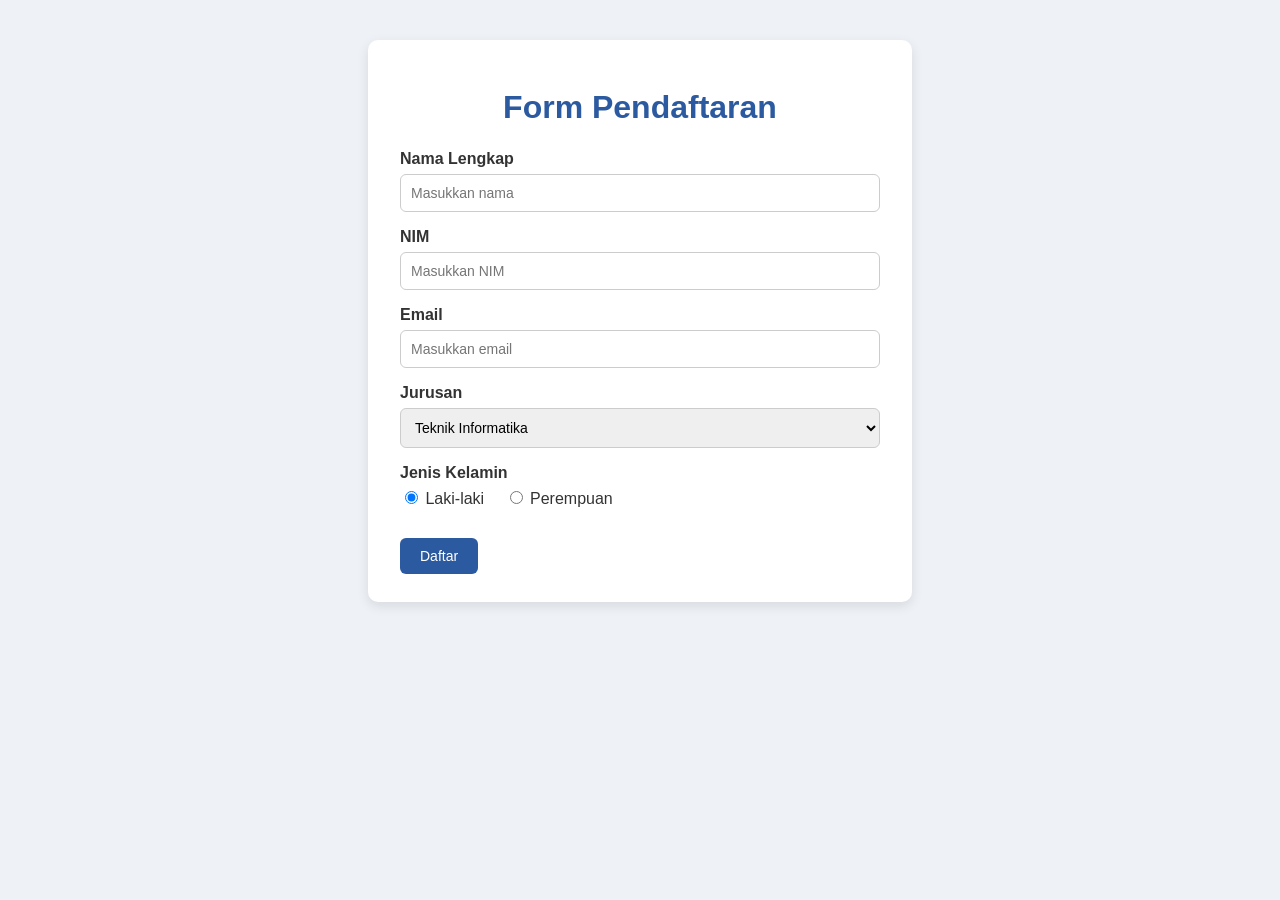
<file: index.html>
<!DOCTYPE html>
<html lang="id">
<head>
  <meta charset="UTF-8">
  <meta name="viewport" content="width=device-width, initial-scale=1.0">
  <title>Pendaftaran</title>
  <link rel="stylesheet" href="style.css">
</head>
<body>
  <div class="container">
    <h1>Form Pendaftaran</h1>

    <!-- method GET, data dilempar lewat query string ke detail.html -->
    <form action="detail.html" method="GET">
      <div class="form-group">
        <label for="nama">Nama Lengkap</label>
        <input type="text" id="nama" name="nama" placeholder="Masukkan nama" required>
      </div>

      <div class="form-group">
        <label for="nim">NIM</label>
        <input type="text" id="nim" name="nim" placeholder="Masukkan NIM" required>
      </div>

      <div class="form-group">
        <label for="email">Email</label>
        <input type="email" id="email" name="email" placeholder="Masukkan email" required>
      </div>

      <div class="form-group">
        <label for="jurusan">Jurusan</label>
        <select id="jurusan" name="jurusan">
          <option value="Teknik Informatika">Teknik Informatika</option>
          <option value="Sistem Informasi">Sistem Informasi</option>
          <option value="Teknik Elektro">Teknik Elektro</option>
        </select>
      </div>

      <div class="form-group">
        <label>Jenis Kelamin</label>
        <div class="radio-group">
          <label><input type="radio" name="gender" value="Laki-laki" checked> Laki-laki</label>
          <label><input type="radio" name="gender" value="Perempuan"> Perempuan</label>
        </div>
      </div>

      <button type="submit" class="btn">Daftar</button>
    </form>
  </div>
</body>
</html>
</file>
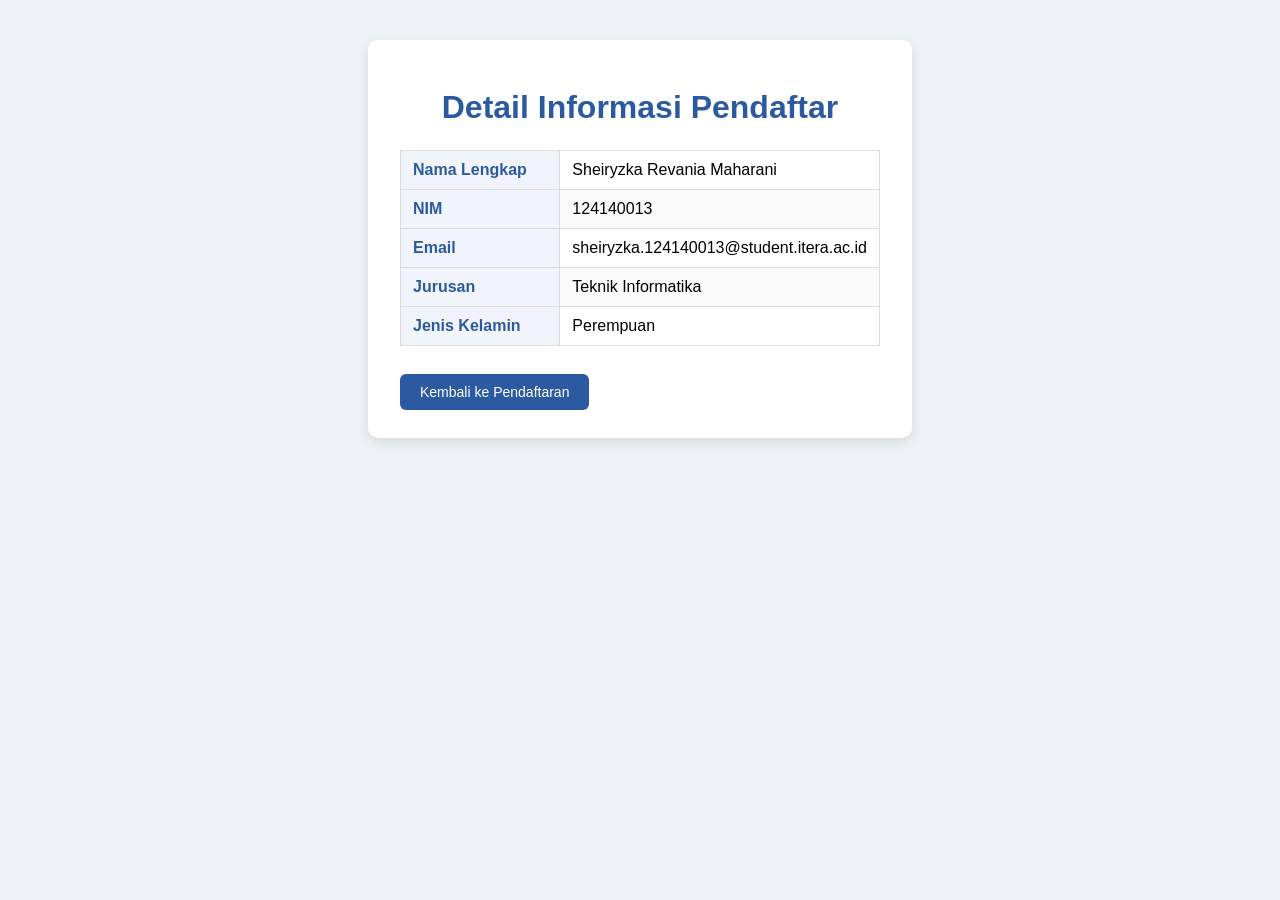
<file: detail.html>
<!DOCTYPE html>
<html lang="id">
<head>
  <meta charset="UTF-8">
  <meta name="viewport" content="width=device-width, initial-scale=1.0">
  <title>Detail Pendaftar</title>
  <link rel="stylesheet" href="style.css">
</head>
<body>
  <div class="container">
    <h1>Detail Informasi Pendaftar</h1>

    <!-- Data dummy (tidak menangkap query string) -->
    <table>
      <tr>
        <th>Nama Lengkap</th>
        <td>Sheiryzka Revania Maharani</td>
      </tr>
      <tr>
        <th>NIM</th>
        <td>124140013</td>
      </tr>
      <tr>
        <th>Email</th>
        <td>sheiryzka.124140013@student.itera.ac.id</td>
      </tr>
      <tr>
        <th>Jurusan</th>
        <td>Teknik Informatika</td>
      </tr>
      <tr>
        <th>Jenis Kelamin</th>
        <td>Perempuan</td>
      </tr>
    </table>

    <a href="index.html" class="btn">Kembali ke Pendaftaran</a>
  </div>
</body>
</html>
</file>
<file: style.css>
/* Selector elemen */
body {
  font-family: Arial, sans-serif;
  background-color: #eef2f7;
  margin: 0;
  padding: 40px 16px;
}

h1 {
  text-align: center;
  color: #2c5aa0;
  margin-bottom: 24px;
}

/* Selector class: layout & box */
.container {
  max-width: 480px;
  margin: 0 auto;
  background: #ffffff;
  padding: 28px 32px;
  border-radius: 10px;
  box-shadow: 0 4px 12px rgba(0, 0, 0, 0.1);
}

.form-group {
  margin-bottom: 16px;
}

.form-group label {
  display: block;
  margin-bottom: 6px;
  font-weight: bold;
  color: #333;
}

.radio-group label {
  display: inline-block;
  margin-right: 16px;
  font-weight: normal;
}

/* Selector ID */
#nama:focus,
#nim:focus,
#email:focus,
#jurusan:focus {
  outline: none;
  border-color: #2c5aa0;
  box-shadow: 0 0 4px rgba(44, 90, 160, 0.4);
}

/* Desain form */
input[type="text"],
input[type="email"],
select {
  width: 100%;
  padding: 10px;
  border: 1px solid #ccc;
  border-radius: 6px;
  box-sizing: border-box;
  font-size: 14px;
}

/* Desain tombol */
.btn {
  display: inline-block;
  background-color: #2c5aa0;
  color: #fff;
  padding: 10px 20px;
  border: none;
  border-radius: 6px;
  font-size: 14px;
  text-decoration: none;
  cursor: pointer;
  margin-top: 8px;
}

.btn:hover {
  background-color: #1e4177;
}

/* Desain tabel */
table {
  width: 100%;
  border-collapse: collapse;
  margin-bottom: 20px;
}

th, td {
  padding: 10px 12px;
  border: 1px solid #ddd;
  text-align: left;
}

th {
  background-color: #f1f5fb;
  width: 40%;
  color: #2c5aa0;
}

tr:nth-child(even) td {
  background-color: #fafafa;
}
</file>
